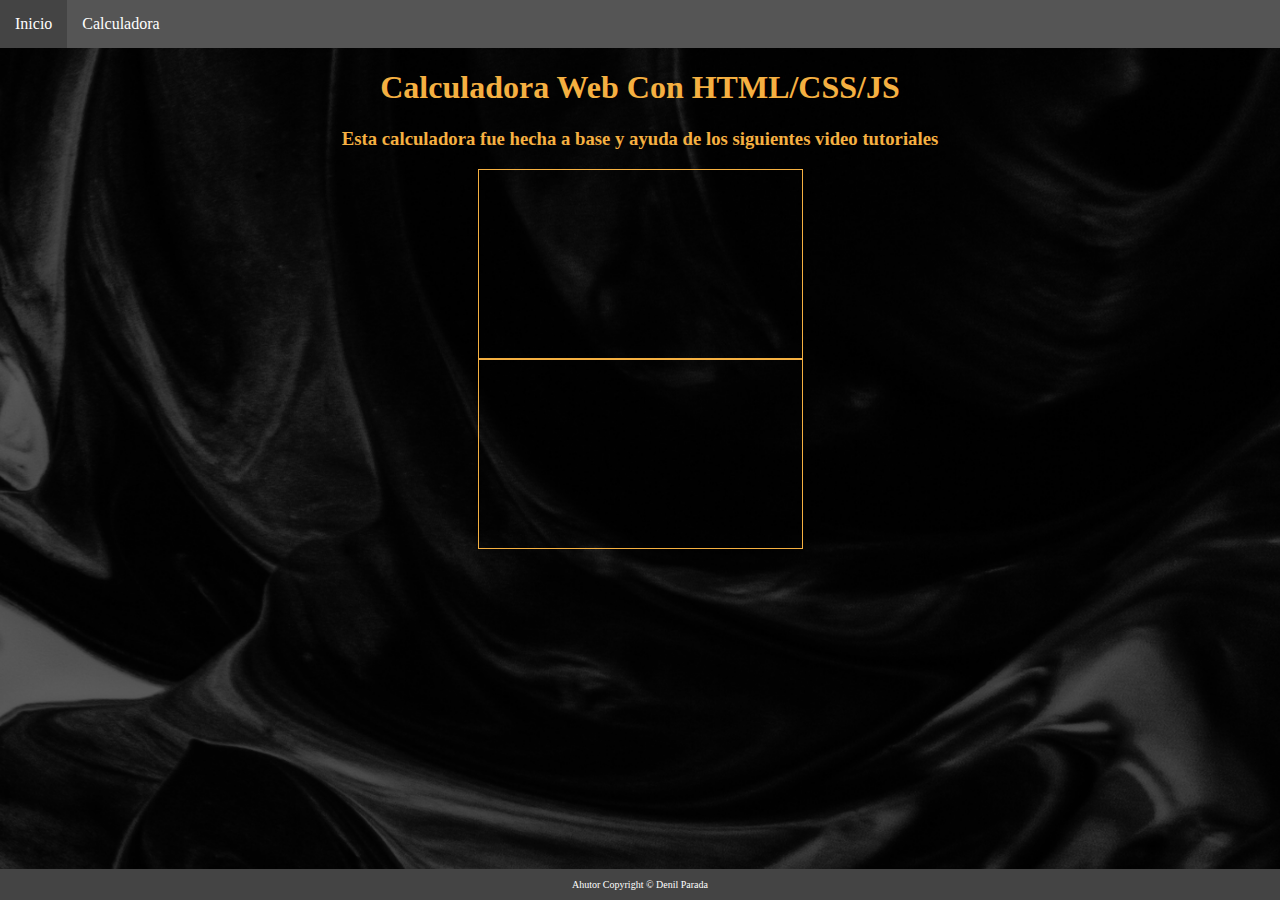
<file: index.html>
<!DOCTYPE html>
<html lang="es">
<head>
    <title>Inicio_Calculadora</title>
    <meta charset="UTF-8">
    <meta http-equiv="X-UA-Compatible" content="IE=edge">
    <meta name="viewport" content="width=device-width, initial-scale=1.0">
    <link rel="icon" href="assets/img/iconos/hogar.ico">
    <link rel="stylesheet" href="assets/css/estilosBarraCSS.css">
    <link href="assets/css/calculadora.css" rel="stylesheet" />   
    <link rel="stylesheet" href="https://cdnjs.cloudflare.com/ajax/libs/font-awesome/5.15.4/css/all.min.css">
    <link href="assets/css/calculadora.css" rel="stylesheet" />   
    
    <title>Document</title>
    
</head>
<body>
    <span class="nav-bar" id="btnMenu"><i class="fas fa-bars"></i> Menu</span>
    <nav class="main-nav">
        <ul class="menu" id="menu">
            <li class="menu__item"><a href="index.html" class="menu__link">Inicio</a></li>
            <li class="menu__item"><a href="calculadora.html" class="menu__link">Calculadora</a></li>
    </nav>
    <h1>
        Calculadora Web Con HTML/CSS/JS
    </h1>
    <h3>
        Esta calculadora fue hecha a base y ayuda de los siguientes video tutoriales 
    </h3>

     <iframe width="325" height="190" src="https://www.youtube.com/embed/7YDagj3cVAk" title="YouTube video player" frameborder="0" allow="accelerometer; autoplay; clipboard-write; encrypted-media; gyroscope; picture-in-picture" allowfullscreen></iframe>
     <iframe width="325" height="190" src="https://www.youtube.com/embed/ZhiSV-zPBzI" title="YouTube video player" frameborder="0" allow="accelerometer; autoplay; clipboard-write; encrypted-media; gyroscope; picture-in-picture" allowfullscreen></iframe>
    <footer>
        <p>
            Ahutor  Copyright © Denil Parada     
        </p>
    </footer>
    <script src="assets/js/menu.js"></script>
</body>

</html>
</file>
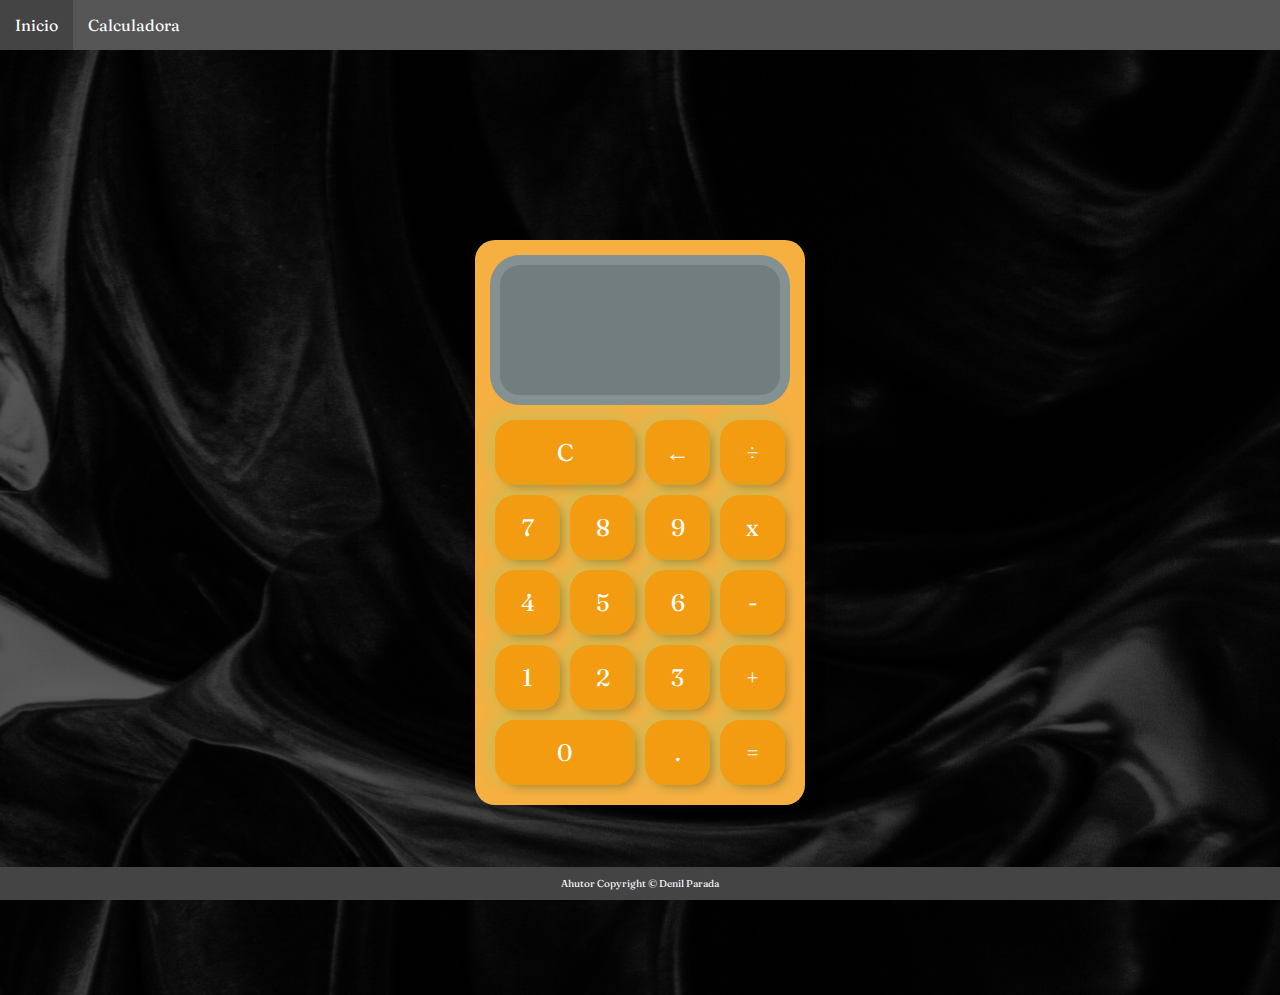
<file: calculadora.html>
<!DOCTYPE html>
<html lang="en">
<head>
    <meta charset="UTF-8">
    <meta name="viewport" content="width=device-width, initial-scale=1.0">
    <title>Calculadora</title>
    <link href="https://fonts.googleapis.com/css2?family=Fraunces&display=swap" rel="stylesheet">
    <link rel="icon" href="assets/img/iconos/calculadora.ico">
    <link rel="stylesheet" href="https://cdnjs.cloudflare.com/ajax/libs/font-awesome/5.15.4/css/all.min.css">
    <link href="assets/css/calculadora.css" rel="stylesheet" />
    <link rel="stylesheet" href="assets/css/estilosBarraCSS.css">
    <script src="assets/js/Display.js" type="text/javascript"></script>
    <script src="assets/js/Calculadora.js" type="text/javascript"></script>
    <script src="assets/js/inicio.js" type="text/javascript" defer></script>
</head>
<body>
    <span class="nav-bar" id="btnMenu"><i class="fas fa-bars"></i> Menu</span>
    <nav class="main-nav">
        <ul class="menu" id="menu">
            <li class="menu__item"><a href="index.html" class="menu__link">Inicio</a></li>
            <li class="menu__item"><a href="calculadora.html" class="menu__link">Calculadora</a></li>
    </nav>
    <div class="container">
        <div class="calculadora">
            <div class="display">
                <div id="valor-anterior"></div>
                <div id="valor-actual"></div>
            </div>
            <button class="col-2" onclick="display.borrarTodo()">C</button>
            <button onclick="display.borrar()">&larr;</button>
            <button class="operador" value="dividir">÷</button>
            <button class="numero">7</button>
            <button class="numero">8</button>
            <button class="numero">9</button>
            <button class="operador" value="multiplicar">x</button>
            <button class="numero">4</button>
            <button class="numero">5</button>
            <button class="numero">6</button>
            <button class="operador" value="restar">-</button>
            <button class="numero">1</button>
            <button class="numero">2</button>
            <button class="numero">3</button>
            <button class="operador" value="sumar">+</button>
            <button class="col-2 numero">0</button>
            <button class="numero">.</button>
            <button class="operador" value="igual">=</button>
        </div>
    </div>
    <script src="assets/js/menu.js"></script>
</body>
<footer>
    <p>
        Ahutor  Copyright © Denil Parada     
    </p>
</footer>
</file>
<file: assets/css/estilosBarraCSS.css>
* {
    box-sizing: border-box;
}
body {
    margin:0;
}

.nav-bar{
    background: #e38646;
    padding: 20px;
    display: block;
    color: white;
    cursor: pointer;
    font-size: 1.3em;
    width: 100%;
}
 
.menu, .submenu{
    list-style: none;
    padding: 0;
    margin: 0;
}
.menu{
    background: #555;
    width: 100%;
    margin-left: -100%;
    transition: 0.5s;
}

.menu__link{
    display: block;
    padding: 15px;
    color: white;
    font-size: 1em;
    text-decoration: none;
}
.menu__link:hover{
    background:#444;
}
.submenu .menu__link:hover{
    background: #222 ;
}
    
    
.submenu{
    height: 0;
    overflow: hidden;
    transition: all 0.3s;
}
.submenu .menu__link{
    background: #333;
    padding-left: 20px;
}


.mostrar{
    margin-left: 0;
}

@media(min-width:1024px){
    .nav-bar {
        display: none ;
    }
    .menu {
        margin-left: 0;
        display: flex;
    }
    .container-submenu{
        position: relative;
    }
    .submenu{
        position: absolute;
        top: 60px;
        width: 150px;
        overflow: visible;
        z-index: 1000;
        opacity: 0;
        visibility: hidden;
    }

    .container-submenu:hover .submenu{
        opacity: 1;
        visibility: visible;
    }
}
</file>
<file: assets/css/calculadora.css>
* {
    font-family: 'Fraunces', serif;
    color: #fff;
}

body {
    margin: 0;
    background-image: url("../img/fondo.png");
    width: 100%;
    height: 100vh;
    background-size: cover;
    background-position: center ;
}

.container {
    display: flex;
    justify-content: center;
    align-items: center;
    height: 105vh;
}

.calculadora {
    display: grid;
    grid-template-columns: repeat(4, 75px);
    grid-template-rows: 160px repeat(5, 75px);
    background-color: #F5B041;
    padding: 15px;
    border-radius: 20px;
    box-shadow: 15px 10px 0px 5px #00000033;
}

button {
    cursor: pointer;
    margin: 5px;
    padding: 0;
    border-radius: 20px;
    font-size: 1.5em;
    border: none;
    background-color: #F39C12;
    box-shadow: 5px 5px 10px -3px #00000040, -5px -5px 15px 3px #00ffc11f;
}

button:active {
    background-color: #E67E22;
}

button:focus {
    outline: none;
}

.col-2 {
    grid-column: span 2;
}

.display {
    grid-column: 1 / -1;
    padding: 16px;
    display: flex;
    margin: 10px 10px 20px;
    flex-direction: column;
    align-items: flex-end;
    background-color: #717D7E ;
    border-radius: 20px;
    text-align: right;
    justify-content: space-between;
    word-break: break-all;
    box-shadow: 0px 0px 0px 10px  #839192;
}

#valor-actual {
    font-size: 1.5em;
}

#valor-anterior {
    font-size: 2em;
}
iframe{
    display:inline-block;
}

h1,h3{
    text-align: center;
    color: #F5B041 ;
}

video{
    display: block;
    margin-left: auto;
    margin-right: auto;
}

iframe{
    display: block;
    margin-left: auto;
    margin-right: auto;
    border: 1px solid #F5B041;
}

.output {
    background: #eee;
}
footer{
    background-color: #444;
    color: #ffffff;
    padding: 0px;
    text-align: center;
    position: fixed;
    bottom: 0px;
    width: 100%;
    font-size: 10px;
}
</file>
